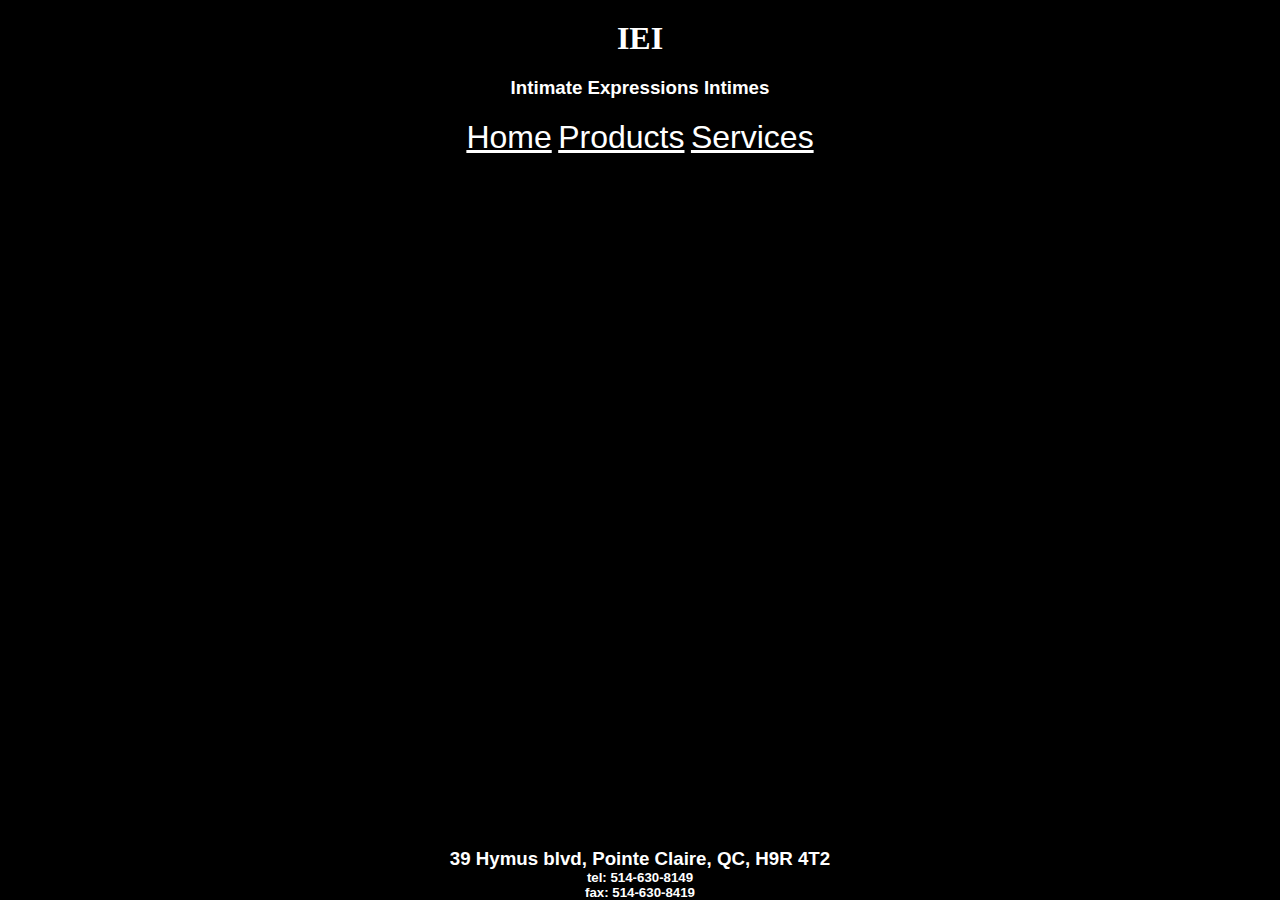
<file: aboutus.html>
<!DOCTYPE html>
<html lang="en">
<head>
    <meta charset="UTF-8">
    <meta http-equiv="X-UA-Compatible" content="IE=edge">
    <meta name="viewport" content="width=device-width, initial-scale=1.0">
    <title>Document</title>
    <link rel="stylesheet" type="text/css" href="style.css">
</head>
<body>
    <article>
      <header>
          <h1 id="main">IEI</h1>
          <h3 id="sub-main">Intimate Expressions Intimes</h3>
      </header>
    </article>
    <section>
        <ul id="menu">
            <il><a href="./index.html">Home</a></il>
            <il><a href="./products.html">Products</a></il>
            <il><a href="./services.html">Services</a></il>
        </ul>
    </section>
<article>
</article>
<br>
    <footer>
        <h3>39 Hymus blvd, Pointe Claire, QC, H9R 4T2</h3>
        <h5>tel: 514-630-8149</h5>
        <h5>fax: 514-630-8419</h5>
    </footer>


</body>
</html>
</file>
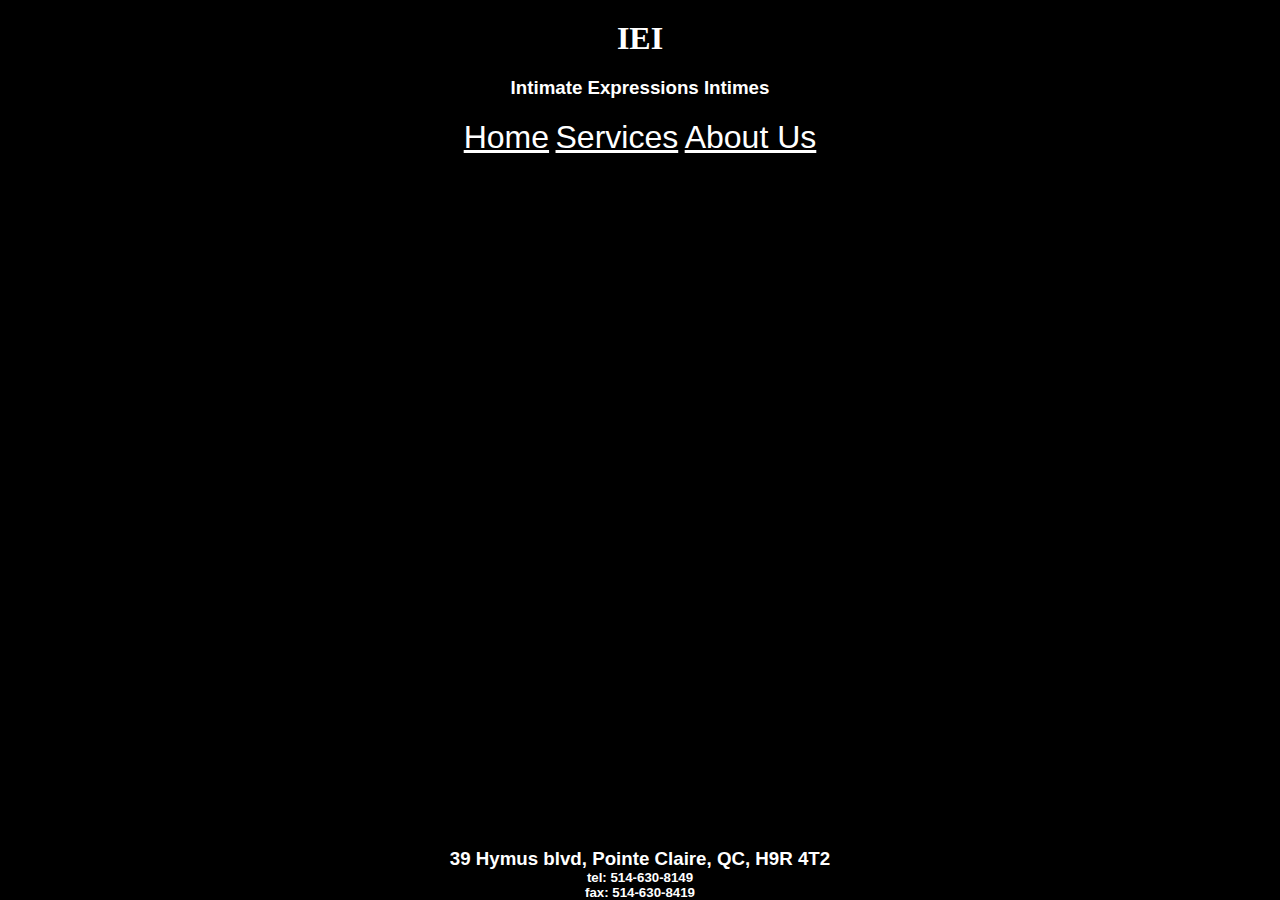
<file: products.html>
<!DOCTYPE html>
<html lang="en">
<head>
    <meta charset="UTF-8">
    <meta http-equiv="X-UA-Compatible" content="IE=edge">
    <meta name="viewport" content="width=device-width, initial-scale=1.0">
    <title>Document</title>
    <link rel="stylesheet" type="text/css" href="style.css">
</head>
<body>
      <header>
          <h1 id="main">IEI</h1>
          <h3 id="sub-main">Intimate Expressions Intimes</h3>
      </header>
    <section>
        <ul id="menu">
            <il><a href="./index.html">Home</a></il>
            <il><a href="./services.html">Services</a></il>
            <il><a href="./aboutus.html">About Us</a></il>
        </ul>
    </section>
    </article>
<br>
    <footer>
        <h3>39 Hymus blvd, Pointe Claire, QC, H9R 4T2</h3>
        <h5>tel: 514-630-8149</h5>
        <h5>fax: 514-630-8419</h5>
    </footer>


</body>
</html>
</file>
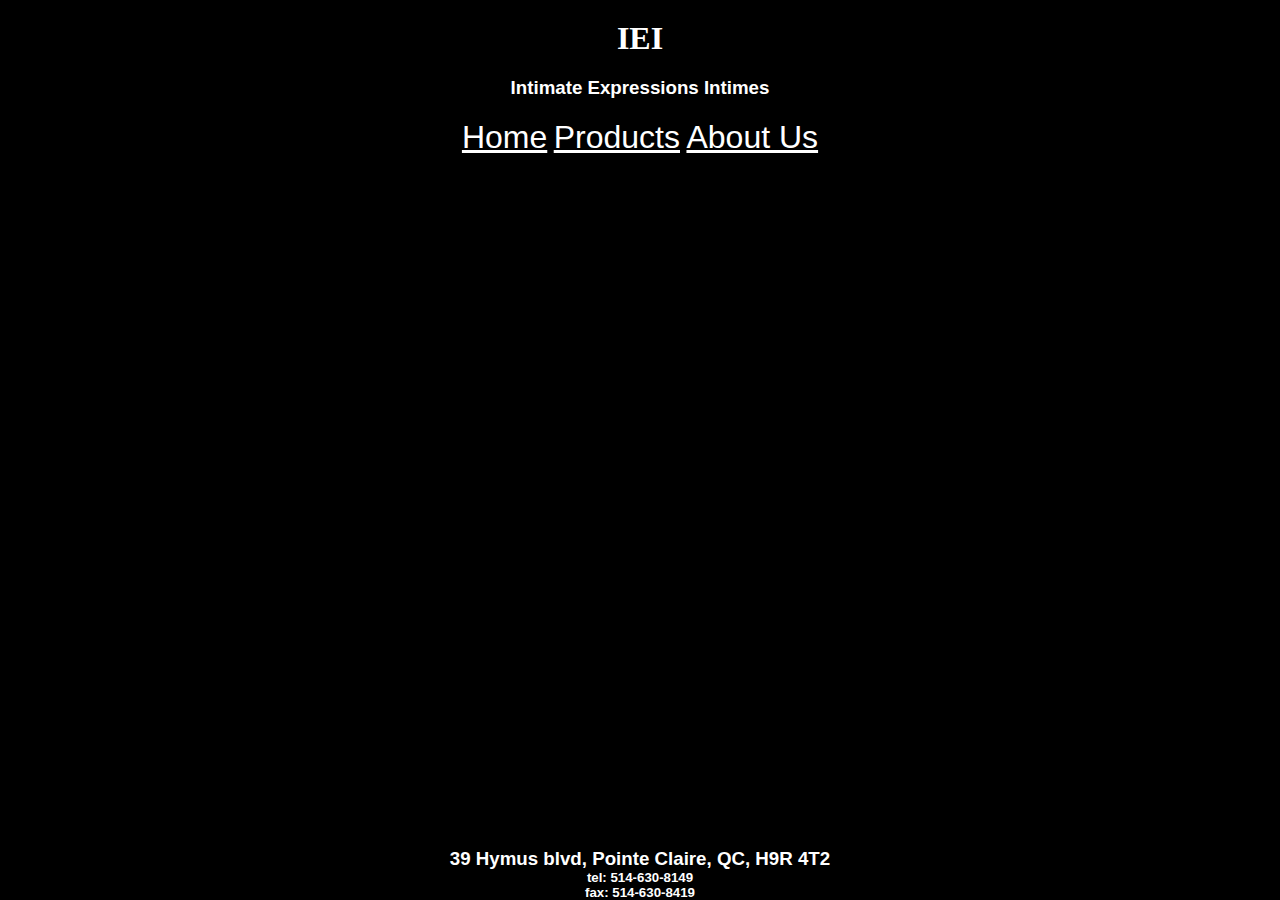
<file: services.html>
<!DOCTYPE html>
<html lang="en">
<head>
    <meta charset="UTF-8">
    <meta http-equiv="X-UA-Compatible" content="IE=edge">
    <meta name="viewport" content="width=device-width, initial-scale=1.0">
    <title>Document</title>
    <link rel="stylesheet" type="text/css" href="style.css">
</head>
<body>
    <article>
      <header>
          <h1 id="main">IEI</h1>
          <h3 id="sub-main">Intimate Expressions Intimes</h3>
      </header>
    </article>
    <section>
        <ul id="menu">
            <il><a href="./index.html">Home</a></il>
            <il><a href="./products.html">Products</a></il>
            <il><a href="./aboutus.html">About Us</a></il>
        </ul>
    </section>
<article>
</article>
<br>
    <footer>
        <h3>39 Hymus blvd, Pointe Claire, QC, H9R 4T2</h3>
        <h5>tel: 514-630-8149</h5>
        <h5>fax: 514-630-8419</h5>
    </footer>


</body>
</html>
</file>
<file: style.css>
/* Reset the Browser Defaults */
* {
  margin: 0;
  padding: 0;
  box-sizing: border-box;
}

body {
  font-family: 'Raleway', Helvetica, sans-serif;
  color: white;
  text-align: center;
  background-color: black;
}

header {
  text-align: center;
}

nav {
  height: 80px;
  width: 100%;
  display: inline-block;
  background-image: url('images/nav01.jpg');
  opacity: 0.9;
}

nav li {
  text-align: center;
  display: inline-flex;
  color: #fff;
  font-family: 'Raleway', sans-serif;
  font-weight: 500;
  font-size: 20px;
  justify-content: center;
}

a {
  width: 160px;
  border-radius: 5px;
  border: 1px solid transparent;
  margin: 20% auto;
  background-color: transparent;
  transition-property: border;
  transition-timing-function: linear;
  transition-duration: 1s;
  text-align: center;
  font-size: 32px;
  color: white;
}

a:hover {
  border: 1px solid white;
}

img {
  max-width: 600px;
  height: auto;
} 

section {
  display: block;
}

footer {
  background-color:black;
  color: white;
  position: fixed;
  width: 100%;
  bottom: 0;
}

.products {
  padding: 5px;
  display: block;
}

#main,
#sub-main {
  background-color: black;
  margin: 20px;
}

#main {
  font-family: 'Raleway', serif;
  font-size: 800;
  position: center;
}

#p1,
#p2,
#p3 {
  border: 0.5px solid gray;
  border-radius: 5px;
}

#p1,
#p2 {
  padding: 10px;
  margin: 10px;
  text-align: left;
}

#p1 {
  max-width: 47.5%;
  min-width: 480px;
}

#p2 {
  max-width: 47.5%;
  min-width: 480px;
  position: sticky;
  left: 50%;
}

/* Rule definition for screen resolutions of 480px or less 
@media only screen and (max-width: 480px) {
    body {
      font-size: 12px;
    }
  }



@media only screen and (max-width: 960px)
{.main
  {
  padding-top: 0;
  }
}

@media only screen and (max-width: 480px)
{.main
  {
  padding-top: 0;
  }
}

*/
</file>
